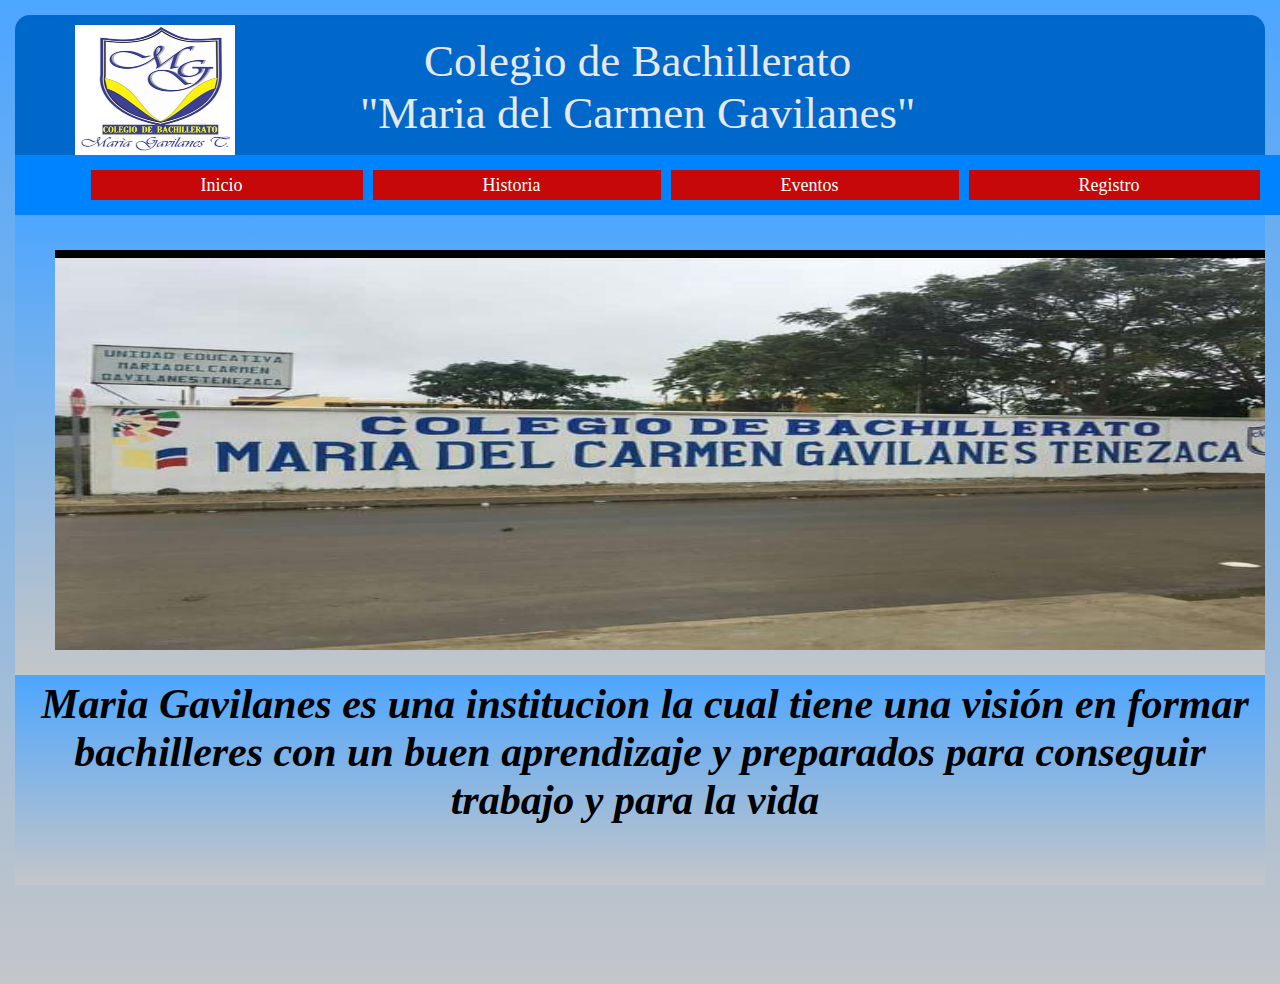
<file: index.html>
<!DOCTYPE html>
<html>
<head>
	<title>Pagina Principal</title>
	<link rel="stylesheet" type="text/css" href="stil/stil.css">
</head>
<main>
<body>
	<section>
		<div ><img id="aa" src="im/logo.jpeg" width="160" height="130"></div><div id="ee">Colegio de Bachillerato<br>  "Maria del Carmen Gavilanes"</div>
	</section>
	<nav>
		<ul>
			<li><a href="">Inicio</a></li>
			<li><a href="index2.html">Historia</a></li>
			<li><a href="index1.html">Eventos</a></li>
			<li><a href="index3.html">Registro</a></li>
		</ul>
	</nav>
	<header>
<ul>
		<img src="im/ima.jpeg" width="1270" height="400">
		<img src="im/go.jpeg" width="1280" height="400">
</ul>
	</header>
	
	
	<article><em><b>Maria Gavilanes  
	es una institucion la cual tiene una visión en formar bachilleres con un buen aprendizaje y preparados para conseguir trabajo 
	y para la vida </article>
	<div></div>
	<div></div>
	<div></div>
</body>
</main>
</html>
</file>
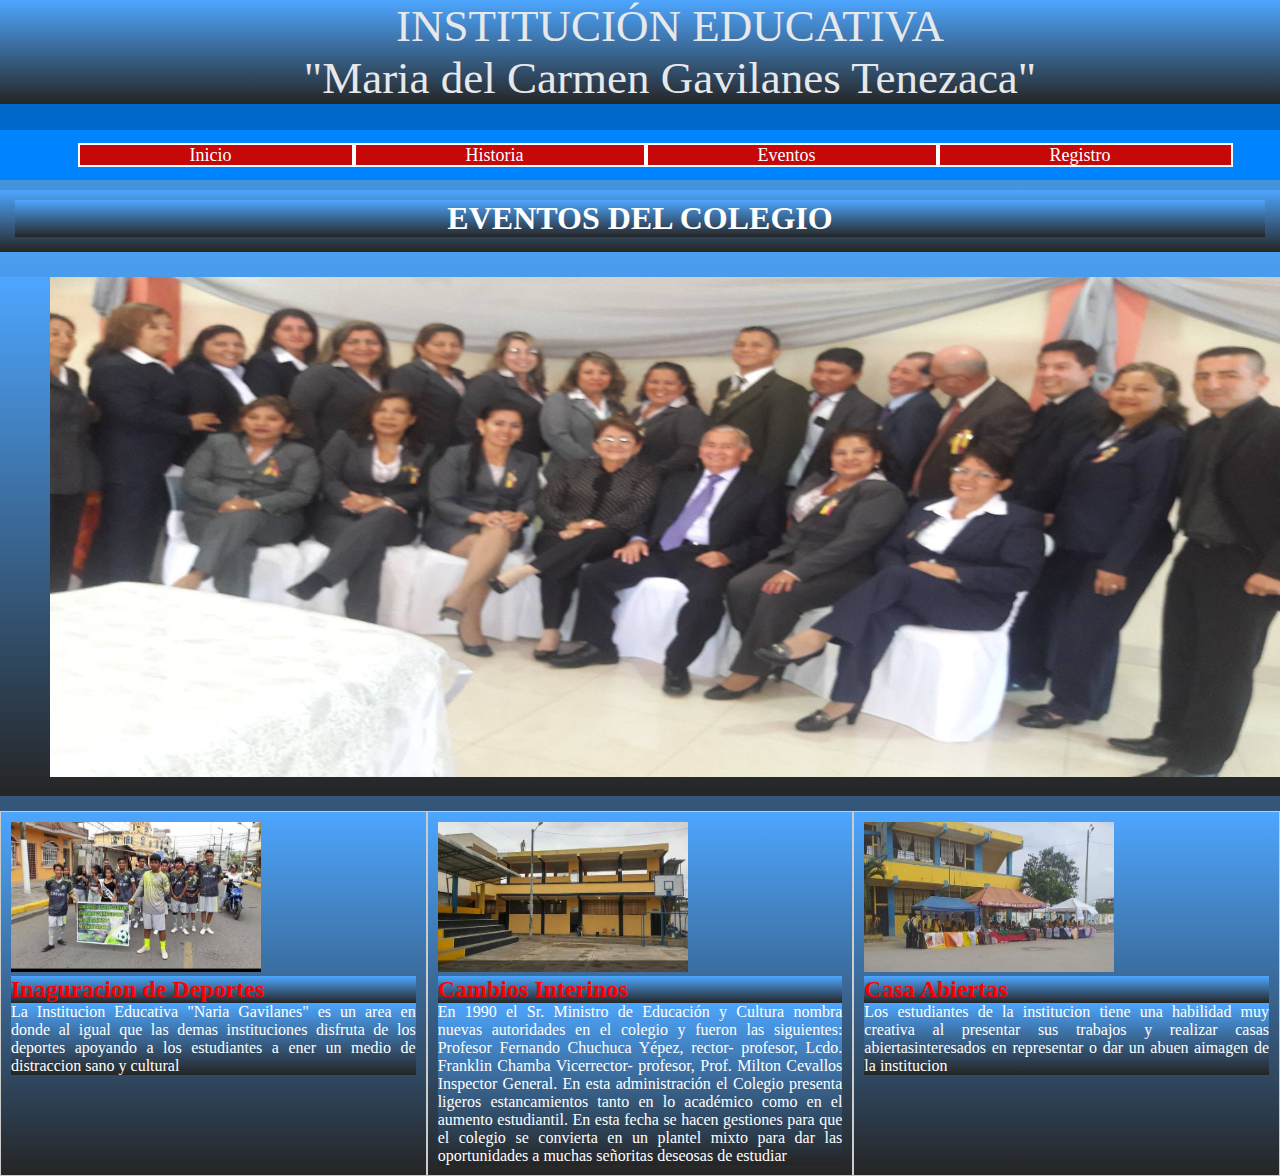
<file: index1.html>
<!DOCTYPE html>
<html>
	<head>
		<title></title>
		<link rel="stylesheet" type="text/css" href="css/estilo.css">
	</head>
	<body>
		
			<header>
		<div id="ee">INSTITUCIÓN EDUCATIVA <br>  "Maria del Carmen Gavilanes Tenezaca"</div>
	</header>
	<nav>
		<ul>
			<li><a href="index.html">Inicio</a></li>
			<li><a href="index2.html">Historia</a></li>
			<li><a href="index1.html">Eventos</a></li>
			<li><a href="index3.html">Registro</a></li>
		</ul>
	</nav>
	<div id="est">
		<li id="c"><h1><center>EVENTOS DEL COLEGIO</center></h1></li>

			<section id="slide">
				<img src="img/as.jpg" width="1250" height="500">
			</section>

			<section id="categorias">
				<article class="uno">
					<img src="img/o.jpg" width="250" height="150" >
					<h2>Inaguracion de Deportes</DATA></h2>
					<p class="parrafo">
						La Institucion Educativa "Naria Gavilanes" es un area en donde al igual que las demas instituciones disfruta de los deportes apoyando a los estudiantes a ener un medio de distraccion sano y cultural
					</p>
				
				</article>
				<article class=" dos">
					<img src="img/cas.jpeg" width="250" height="150" >
					<h2>Cambios Interinos</h2>
					<p class="parrafo">
					En 1990 el Sr. Ministro de Educación y Cultura nombra nuevas autoridades en el colegio y fueron las siguientes:
Profesor Fernando Chuchuca Yépez, rector- profesor, Lcdo. Franklin  Chamba  Vicerrector- profesor, Prof. Milton Cevallos  Inspector General. En esta administración el Colegio presenta ligeros estancamientos tanto en lo académico como en el aumento estudiantil. En esta fecha se hacen gestiones para que el colegio se convierta en un plantel mixto para dar las oportunidades a muchas señoritas deseosas de estudiar
					</p>
					
				</article>
				<article class="tres">
					<img src="img/e.jpg" width="250" height="150" >
					<h2>Casa Abiertas</h2>
					<p class="parrafo">
						Los estudiantes de la institucion tiene una habilidad muy creativa al presentar sus trabajos y realizar casas abiertasinteresados en representar o dar un abuen aimagen de la institucion

					</p>
		
				</article>
			</section><!--/categorias-->

		
			


	</body>
</html>
</file>
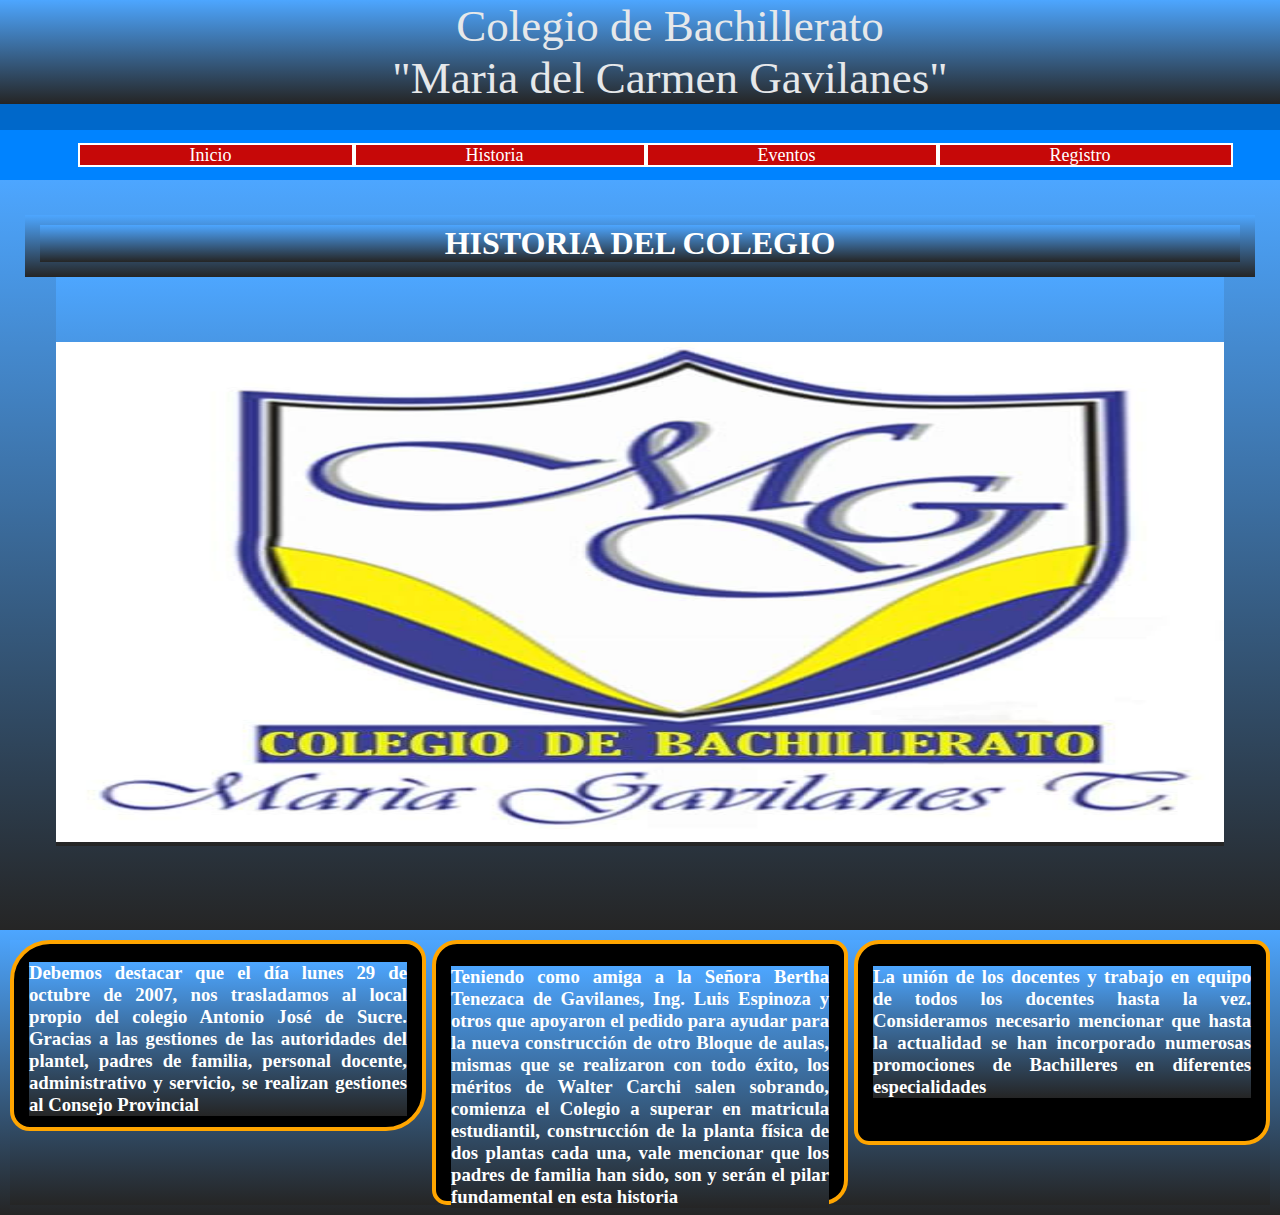
<file: index2.html>
<!DOCTYPE html>
<html>
<head>
	<title></title>
	<link rel="stylesheet" type="text/css" href="estilos/estilos.css">
	<meta charset="utf-8">
</head>
<body>
		
		<header>
		<div id="ee">Colegio de Bachillerato<br>  "Maria del Carmen Gavilanes"</div>
	</header>
	<nav>
		<ul>
			<li><a href="index.html">Inicio</a></li>
			<li><a href="index2.html">Historia</a></li>
			<li><a href="index1.html">Eventos</a></li>
			<li><a href="index3.html">Registro</a></li>
		</ul>
	</nav>
	<div id="est">
		<li id="c"><h1><center>HISTORIA DEL COLEGIO</center></h1></li>

	    <div class="slider">
	    	<ul>
	    		<li><img src="imagenes/logo1.jpeg" alt=""></li>
	    		<li><img src="imagenes/logo2.jpg" alt=""></li>
	    		<li><img src="imagenes/logo3.jpeg" alt=""></li>
	    		<li><img src="imagenes/logo4.jpg" alt=""></li>
	    	</ul>
	    </div>
	    </div>

<article>
	<section>
		<li id="d"><h3>Debemos destacar que el día lunes 29 de octubre de 2007, nos trasladamos al local propio del colegio Antonio José de Sucre. Gracias a las gestiones de las autoridades del plantel, padres de familia, personal docente, administrativo y servicio, se realizan gestiones al Consejo Provincial </h3></li>
		<li id="e"><h3>Teniendo como amiga a la Señora Bertha Tenezaca de Gavilanes, Ing. Luis Espinoza y otros que apoyaron el pedido para ayudar  para la nueva construcción de otro Bloque de aulas, mismas que se realizaron con todo éxito, los méritos de Walter Carchi salen sobrando, comienza el Colegio a superar en matricula estudiantil, construcción de la planta física de dos plantas cada una, vale mencionar que  los padres de familia han sido, son y serán el pilar fundamental en esta historia  </h3></li>
		<li id="f"><h3>  La unión de los docentes y trabajo en equipo de todos los docentes hasta la vez. Consideramos necesario mencionar que hasta la actualidad se han incorporado numerosas promociones de Bachilleres en diferentes especialidades</h3></li>

	</section>
</article>
</body>
</html>
</file>
<file: stil/stil.css>
*{
			padding: 5px;
			border:0px;
			margin: 0px;

		}
		body{
			background: linear-gradient(#4DA6FF,#C4C6C8);
			
		}
	
		header{
			
			background: linear-gradient(#4DA6FF,#C4C6C8);
			height: 450px;
			padding-left: 10px;

		}
		#aa{
         padding: 0px;
         padding-left: 50px;
		}
		#ee{
text-align: center;
		font-size: 45px;
		padding-top: 15px; 
	    color : #E6E8EA;
	    font-family:"Ravie";
	    padding-left: 120px;
		
		}
		img
		{
			padding: 25px;

		}
		section{
		height: 130px;
		background: #0068CA;
		
	    border-radius: 15px 15px 0px 0px;
	    display: flex;
	}
	section:hover {
		color: #D2D2D2
	}
		nav ul{
			list-style: none;
       	display: flex;

        margin: auto;

			
		}
       ul > li > a
       {
       	padding-right: 120px;
        list-style: none;
        text-decoration: none;
        padding-left: 110px;
        font-size: 18px;
        color: #fff;
        background:#C60808 ;
        font-family: "arial black"
       }
       nav{
       	background:#0083FF ;
       	height: 50px;
width: 1310px;
        margin: auto;

       	display: flex;

       }
       ul > li > a:hover{
	color: #ADADB2
}

       article{
       	text-align: center;
			background: linear-gradient(#4DA6FF,#C4C6C8);
     
       	height: 200px;
       	color: ;
       	font-size: 42px;
       	font-family: "Bookman Old Style"
       }


header{
	margin:auto;
	overflow:hidden;
}
header  ul {
	display: flex;
	width: 400%;
	animation: cambio 35s infinite alternate linear;
	transition: 5s;
}

@keyframes cambio{
	0% {margin-left: 0;}
	20% {margin-left: 0;}


	20% {margin-left: -100%;}
	40% {margin-left: -100%;}

	


}
</file>
<file: css/estilo.css>
*{
padding: 0px;
border: 0px;
margin: 0px;
			background: linear-gradient(#4DA6FF,#252525);
}



header{
		height: 130px;
		background: #0068CA;
	    border-radius: 15px 15px 0px 0px;
	    
	    width: 100%

	}
	header:hover {
		color: black
	}
		nav ul{
			list-style: none;
       	display: flex;

        margin: auto;

			
		}
       ul > li > a
       {
       	padding-right: 120px;
        list-style: none;
        text-decoration: none;
        padding-left: 110px;
        font-size: 18px;
        color: #fff;
        background:#C60808 ;
        font-family: "arial black";
        border:2px solid white;
       }
       nav{
       	background:#0083FF ;
       	height: 50px;
width: 1310px;
        margin: auto;

       	display: flex;

       }  


ul > li > a:hover{
	color: #ADADB2
}
		#ee{
text-align: center;
		font-size: 45px;
		padding-top: 15px; 
	    color : #E6E8EA;
	    font-family:"Ravie";
	    padding-left: 60px;
         padding-top: 0px;
        
		
		}
		#c{
	color:white;
	list-style: none;
	margin-top: 10px;
	padding: 15px;
	padding-top: 10px;

}

#slide{
	margin-top: 25px;
	padding-left: 50px;
	padding-bottom:15px;
}

#categorias{
	width: 100%;
	height: auto; overflow: hidden;
	border: 0px solid;
	margin-top: 15px;
	display: flex;
}
article{
	width:50%;
}
#categorias article {
	padding: 10px;
}
.uno{
	width: 80%;
	height: auto; overflow: hidden;
	border: 1px solid #ccc;
	padding: 5px;
	text-align: center;
	color:red;
	text-align: justify;

}
h2{
	color: red
}

.parrafo{
	color:white;
	text-align: justify;
}
.dos{
		width: 80%;
	height: auto; overflow: hidden;
	border: 1px solid #ccc;
	padding: 5px;
	text-align: center;
	color:red;
	text-align: justify;
	
}

.tres{
		width: 80%;
	height: auto; overflow: hidden;
	border: 1px solid #ccc;
	padding: 5px;
	text-align: center;
	color:red;
	text-align: justify;
	
}
</file>
<file: estilos/estilos.css>
*{
	margin: 0px;
	padding: 0px;
	border: 0px;
			background: linear-gradient(#4DA6FF,#252525);
	

}

#est{
	padding: 25px;
height: 700px;
}

#c{
	color:white;
	list-style: none;
	margin-top: 10px;
	padding: 15px;
	padding-top: 10px;

}

.slider{
	width: 95%;
	margin:auto;
	overflow:hidden;
	padding-top: 65px;
}

.slider ul {
	padding: 0;
	display: flex;
	width: 400%;
	animation: cambio 20s infinite alternate linear;
	
}


.slider li{
	list-style: none;
	width: 100%;

}
.slider img{
	width: 100%;
	height: 500px;
}


@keyframes cambio{
	0% {margin-left: 0;}
	20% {margin-left: 0;}


	25% {margin-left: -100%;}
	45% {margin-left: -100%;}

	50% {margin-left: -200%;}
	70% {margin-left: -200%;}

	75% {margin-left: -300%;}
	100% {margin-left: -300%;}


}
#d{
	background: black;
	color: white;
	border-radius: 40px 20px 40px 20px;
	border:  4px orange solid;
	list-style: none;
	height: 150px;
	width: 30%;
	text-align: justify;
	padding: 15px;
	padding-top: 18px;
			font-family: "Calibri"
			
	

}
#e{
	background: black;
	color: white;
	border-radius: 25px 15px 25px 15px;
	border:  4px orange solid;
	list-style: none;
	height: 220px;
	width: 30%;
	text-align: justify;
	padding: 15px;
	padding-top: 22px;
margin: auto;
			font-family: "Calibri"
			

}
#f{
	background: black;
	color: white;
	border-radius: 25px 15px 25px 15px;
	
	border:  4px orange solid;
	list-style: none;
	height: 160px;
	width: 30%;	
	text-align: justify;
	padding: 15px;
	padding-top: 22px;

			font-family: "Calibri"



}


    	nav ul{
			list-style: none;
       	display: flex;

        margin: auto;

			
		}
       ul > li > a
       {
       	padding-right: 120px;
        list-style: none;
        text-decoration: none;
        padding-left: 110px;
        font-size: 18px;
        color: #fff;
        background:#C60808 ;
        font-family: "arial black";
        border:2px solid white;
       }
       nav{
       	background:#0083FF ;
       	height: 50px;
width: 1310px;
        margin: auto;

       	display: flex;

       }  


ul > li > a:hover{
	color: #ADADB2
}

header{
		height: 130px;
		background: #0068CA;
	    border-radius: 15px 15px 0px 0px;
	    
	    width: 100%

	}
	header:hover {
		color: black
	}
	
		#ee{
text-align: center;
		font-size: 45px;
		padding-top: 15px; 
	    color : #E6E8EA;
	    font-family:"Ravie";
	    padding-left: 60px;
         padding-top: 0px;
        
		
		}
		article {
			padding: 10px;
			display: flex;
			margin: auto;
		}
		article section{
			display: flex;
		}
		
	article	section li {
			padding: 10px;
		}
</file>
